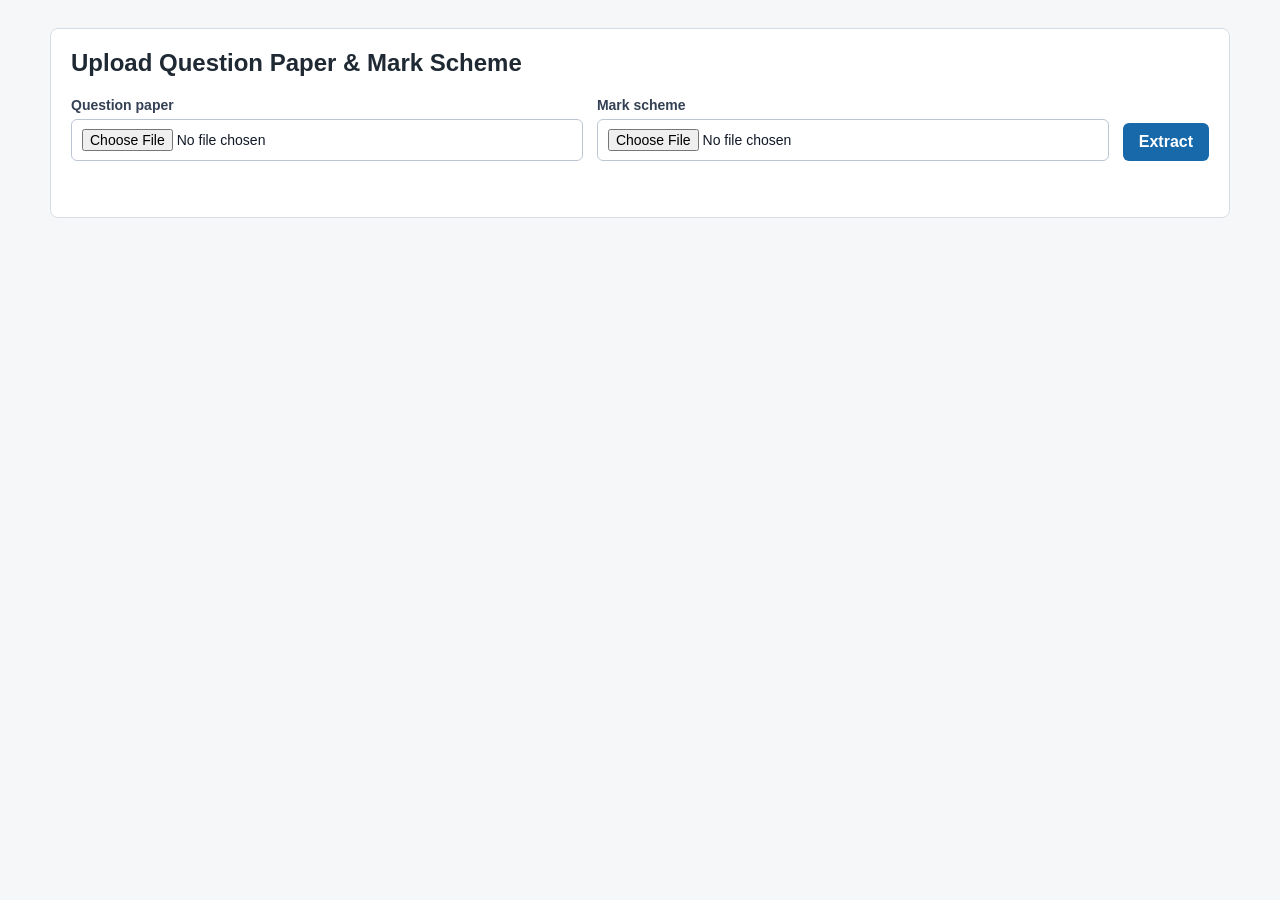
<file: templates/index.html>
<!DOCTYPE html>
<html>
<head>
    <title>IGCSE Analyzer</title>
    <link rel="stylesheet" href="/static/style.css">
</head>
<body>

<main class="page">
    <section class="upload-panel">
        <h1>Upload Question Paper & Mark Scheme</h1>
        <form id="uploadForm">
            <label>
                Question paper
                <input type="file" name="qp" accept="application/pdf" required>
            </label>
            <label>
                Mark scheme
                <input type="file" name="ms" accept="application/pdf" required>
            </label>
            <button type="submit">Extract</button>
        </form>
        <p id="statusText" class="status"></p>
    </section>

    <section id="reviewSection" class="review-section" hidden>
        <div class="review-header">
            <div>
                <h2>Review extracted questions</h2>
                <p id="paperName"></p>
            </div>
            <button id="saveBtn" type="button">Save to Supabase</button>
        </div>
        <div id="reviewList" class="review-list"></div>
    </section>
</main>

<script>
let currentPaperName = "";
let currentQuestions = [];

const statusText = document.getElementById("statusText");
const reviewSection = document.getElementById("reviewSection");
const reviewList = document.getElementById("reviewList");
const paperNameEl = document.getElementById("paperName");
const saveBtn = document.getElementById("saveBtn");

function escapeHtml(value) {
    return String(value ?? "")
        .replace(/&/g, "&amp;")
        .replace(/</g, "&lt;")
        .replace(/>/g, "&gt;")
        .replace(/"/g, "&quot;")
        .replace(/'/g, "&#39;");
}

function fieldValue(card, field) {
    const input = card.querySelector(`[data-field="${field}"]`);
    if (!input) return null;
    if (input.type === "checkbox") return input.checked;
    if (input.type === "number") return input.value === "" ? null : Number(input.value);
    return input.value;
}

function renderReviewCards() {
    reviewList.innerHTML = "";
    currentQuestions.forEach((question, index) => {
        const card = document.createElement("article");
        card.className = `question-card${question.needs_review ? " review-warning" : ""}`;
        card.dataset.index = index;
        const questionNo = escapeHtml(question.question_no || question.question || "");
        const questionText = escapeHtml(question.question_text || "");
        const optionA = escapeHtml(question.option_a || "");
        const optionB = escapeHtml(question.option_b || "");
        const optionC = escapeHtml(question.option_c || "");
        const optionD = escapeHtml(question.option_d || "");
        const answer = escapeHtml(question.answer || "");
        const imageUrl = escapeHtml(question.image_url || "");
        const imageError = escapeHtml(question.image_error || "");
        const rawText = escapeHtml(question.raw_text || "");

        card.innerHTML = `
            <div class="card-head">
                <label>Question No.
                    <input data-field="question_no" value="${questionNo}">
                </label>
                <label>Marks
                    <input data-field="marks" type="number" min="0" value="${question.marks ?? ""}">
                </label>
                <label class="check-row">
                    <input data-field="needs_review" type="checkbox" ${question.needs_review ? "checked" : ""}>
                    Needs review
                </label>
            </div>
            <label>Question Text
                <textarea data-field="question_text" rows="5">${questionText}</textarea>
            </label>
            <div class="options-grid">
                <label>A <input data-field="option_a" value="${optionA}"></label>
                <label>B <input data-field="option_b" value="${optionB}"></label>
                <label>C <input data-field="option_c" value="${optionC}"></label>
                <label>D <input data-field="option_d" value="${optionD}"></label>
            </div>
            <label>Answer
                <textarea data-field="answer" rows="3">${answer}</textarea>
            </label>
            <label>Image URL
                <input data-field="image_url" value="${imageUrl}">
            </label>
            ${question.image_error ? `<p class="image-error">${imageError}</p>` : ""}
            ${question.image_url ? `<img class="question-image" src="${imageUrl}" alt="Question diagram preview">` : ""}
            <details>
                <summary>Raw extracted text</summary>
                <textarea data-field="raw_text" rows="4">${rawText}</textarea>
            </details>
        `;

        reviewList.appendChild(card);
    });
}

function collectEditedQuestions() {
    return Array.from(document.querySelectorAll(".question-card")).map((card, index) => {
        const original = currentQuestions[index];
        const questionNo = fieldValue(card, "question_no");
        return {
            ...original,
            question: questionNo,
            question_no: questionNo,
            question_text: fieldValue(card, "question_text"),
            option_a: fieldValue(card, "option_a") || null,
            option_b: fieldValue(card, "option_b") || null,
            option_c: fieldValue(card, "option_c") || null,
            option_d: fieldValue(card, "option_d") || null,
            marks: fieldValue(card, "marks"),
            image_url: fieldValue(card, "image_url") || null,
            answer: fieldValue(card, "answer"),
            raw_text: fieldValue(card, "raw_text"),
            needs_review: fieldValue(card, "needs_review"),
            extraction_confidence: fieldValue(card, "needs_review") ? "poor" : "good",
        };
    });
}

document.getElementById("uploadForm").onsubmit = async function(e) {
    e.preventDefault();
    statusText.textContent = "Extracting questions...";
    reviewSection.hidden = true;

    const formData = new FormData(this);
    const res = await fetch("/upload", { method: "POST", body: formData });

    if (!res.ok) {
        const text = await res.text();
        console.error("Server Error:", text);
        statusText.textContent = "Upload failed.";
        return;
    }

    const data = await res.json();
    currentPaperName = data.paper_name;
    currentQuestions = data.questions || [];
    paperNameEl.textContent = `${currentPaperName} - ${currentQuestions.length} questions`;
    renderReviewCards();
    reviewSection.hidden = false;
    statusText.textContent = "Review the extraction before saving.";
};

saveBtn.onclick = async function() {
    saveBtn.disabled = true;
    statusText.textContent = "Saving questions...";
    currentQuestions = collectEditedQuestions();

    const res = await fetch("/save-questions", {
        method: "POST",
        headers: { "Content-Type": "application/json" },
        body: JSON.stringify({ paper_name: currentPaperName, questions: currentQuestions }),
    });

    saveBtn.disabled = false;
    if (!res.ok) {
        const text = await res.text();
        console.error("Save Error:", text);
        statusText.textContent = "Save failed.";
        return;
    }

    const data = await res.json();
    statusText.textContent = `Saved ${data.saved} questions.`;
};
</script>

</body>
</html>
</file>
<file: static/style.css>
* {
    box-sizing: border-box;
}

body {
    margin: 0;
    background: #f6f7f9;
    color: #1f2933;
    font-family: Arial, sans-serif;
}

.page {
    width: min(1180px, calc(100% - 32px));
    margin: 0 auto;
    padding: 28px 0 48px;
}

.upload-panel,
.review-section {
    background: #ffffff;
    border: 1px solid #d7dde5;
    border-radius: 8px;
    padding: 20px;
}

h1,
h2,
p {
    margin-top: 0;
}

form {
    display: grid;
    grid-template-columns: repeat(2, minmax(220px, 1fr)) auto;
    gap: 14px;
    align-items: end;
}

label {
    display: grid;
    gap: 6px;
    color: #344054;
    font-size: 14px;
    font-weight: 700;
}

input,
textarea {
    width: 100%;
    border: 1px solid #bcc6d3;
    border-radius: 6px;
    padding: 9px 10px;
    color: #111827;
    font: inherit;
    font-weight: 400;
    background: #ffffff;
}

textarea {
    resize: vertical;
}

button {
    border: 0;
    border-radius: 6px;
    padding: 10px 16px;
    background: #1769aa;
    color: #ffffff;
    font: inherit;
    font-weight: 700;
    cursor: pointer;
}

button:disabled {
    cursor: wait;
    opacity: 0.65;
}

.status {
    min-height: 22px;
    margin: 14px 0 0;
    color: #52616f;
}

.review-section {
    margin-top: 22px;
}

.review-header {
    display: flex;
    gap: 16px;
    justify-content: space-between;
    align-items: center;
    margin-bottom: 16px;
}

.review-header p {
    margin-bottom: 0;
    color: #52616f;
}

.review-list {
    display: grid;
    gap: 16px;
}

.question-card {
    display: grid;
    gap: 14px;
    border: 1px solid #d7dde5;
    border-radius: 8px;
    padding: 16px;
    background: #ffffff;
}

.review-warning {
    border: 2px solid #f59e0b;
    background: #fff8e1;
}

.card-head,
.options-grid {
    display: grid;
    grid-template-columns: 1fr 120px 160px;
    gap: 12px;
    align-items: end;
}

.options-grid {
    grid-template-columns: repeat(4, minmax(120px, 1fr));
}

.check-row {
    display: flex;
    min-height: 38px;
    align-items: center;
    gap: 8px;
}

.check-row input {
    width: 18px;
    height: 18px;
}

.question-image {
    max-width: 100%;
    border: 1px solid #d7dde5;
    border-radius: 6px;
    background: #ffffff;
}

.image-error {
    margin: -6px 0 0;
    color: #b42318;
    font-size: 14px;
    font-weight: 700;
}

summary {
    cursor: pointer;
    color: #1769aa;
    font-weight: 700;
}

details textarea {
    margin-top: 8px;
}

@media (max-width: 760px) {
    form,
    .card-head,
    .options-grid {
        grid-template-columns: 1fr;
    }

    .review-header {
        align-items: stretch;
        flex-direction: column;
    }
}
</file>
